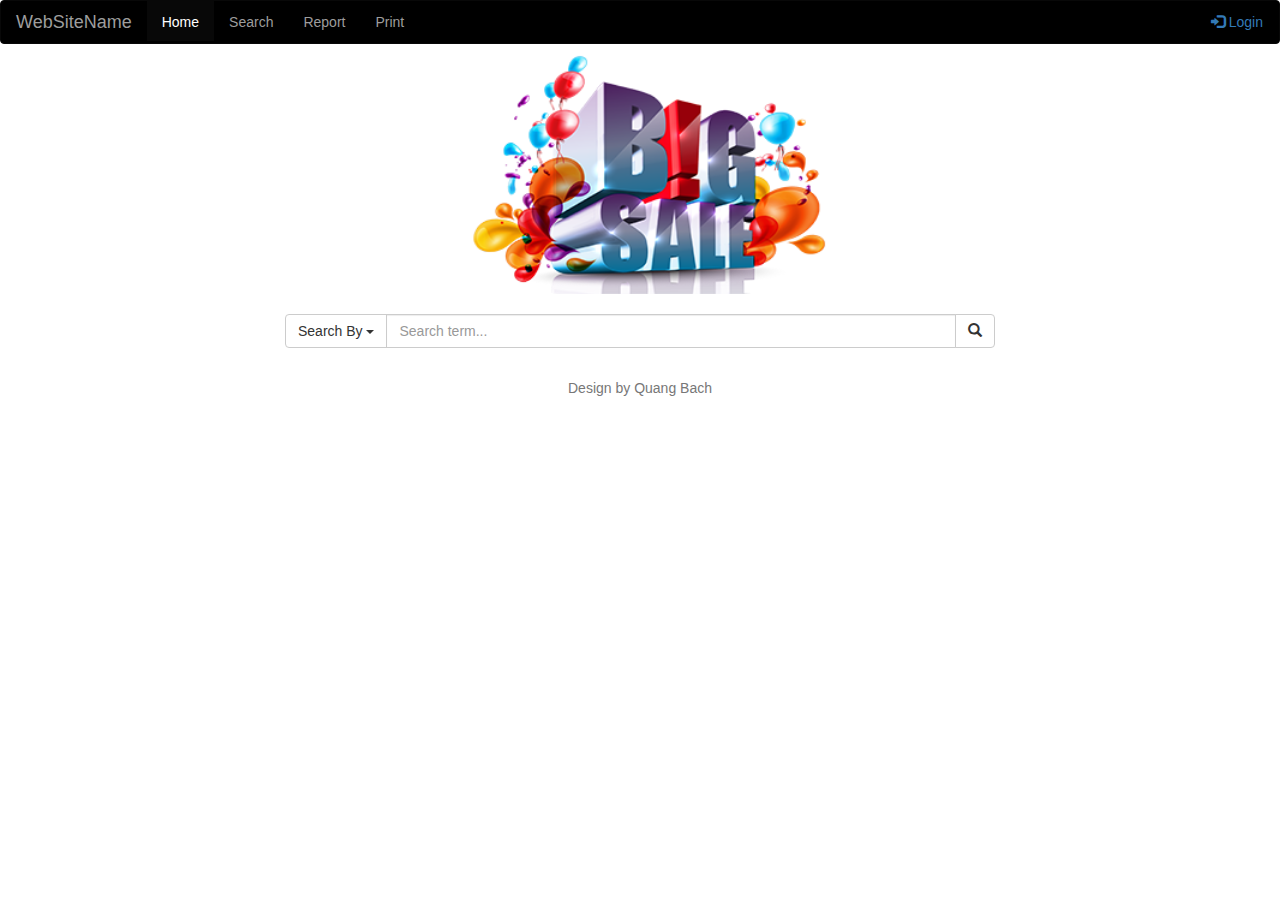
<file: index.html>
<!DOCTYPE html>
<html>
<head>
	<title>Home</title>
	<link rel="stylesheet" type="text/css" href="http://maxcdn.bootstrapcdn.com/bootstrap/3.3.6/css/bootstrap.min.css">
	<link rel="stylesheet" type="text/css" href="css/navbar.css">
	<script type="text/javascript" src="https://ajax.googleapis.com/ajax/libs/jquery/1.12.2/jquery.min.js"></script>
	<script type="text/javascript" src="http://maxcdn.bootstrapcdn.com/bootstrap/3.3.6/js/bootstrap.min.js"></script>
	<script type="text/javascript" src="js/search.js"></script>
	<script type="text/javascript" src="js/main.js"></script>
</head>
<body>
	<header>
		<nav class="navbar navbar-inverse" >

				<div class="navbar-header">
					 <button type="button" class="navbar-toggle" data-toggle="collapse" data-target="#myNavbar">
        				<span class="icon-bar"></span>
       					<span class="icon-bar"></span>
        				<span class="icon-bar"></span>
      				</button>
      				<a class="navbar-brand" href="#">WebSiteName</a>
				</div>
				<div class="collapse navbar-collapse" id="myNavbar">
					<ul class="nav navbar-nav" >
						<li class="active"><a href="/Tuhoc">Home</a></li>
						<li><a href="index.html">Search</a></li>
						<li><a href="#">Report</a></li>
						<li><a href="#">Print</a></li>
					</ul>
					<ul class="nav navbar navbar-right">
						 <li><a href="login.html"><span class="glyphicon glyphicon-log-in"></span> Login</a></li>
					</ul>
				</div>


		</nav>

	</div>

	</header>

	<div class="container">
		<div class="row" >
			<div class="col-xs-4"></div>
			<div class="col-xs-4"><img class="logo" src="khuyen-mai.png"></div>
			<div class="col-xs-4"></div>
		</div>
			<div class="row">


			<div class="col-xs-8 col-xs-offset-2">
		    <div class="input-group search" id="search-panel">
                <div class="input-group-btn search-panel">
                    <button type="button" class="btn btn-default dropdown-toggle" data-toggle="dropdown">
                    	<span id="search_concept">Search By</span> <span class="caret"></span>
                    </button>
                    <ul class="dropdown-menu" role="menu">
                      <li><a href="#contains">By Name</a></li>
                      <li><a href="#its_equal">By Year</a></li>
                      <li><a href="#its_equal">All</a></li>
                    </ul>
                </div>
                <input type="hidden" name="search_param" value="all" id="search_param">
                <input type="text" id="search-text" class="form-control" name="x" placeholder="Search term...">
                <span class="input-group-btn">
                    <button id="search-btn" class="btn btn-default" type="button"><span class="glyphicon glyphicon-search"></span></button>
                </span>
            </div>

		</div>
		<div class="col-xs-2"></div>
	</div>

	</div>
	<footer class="footer">
		<p id = "test"></p>
		<p class="p-footer text-muted"> Design by Quang Bach</p>
	</footer>
</body>
</html>
</file>
<file: css/navbar.css>
.logo{
	height: 250px;
	position: relative;
}
.search{
	padding: 20px;
}
.p-footer{
	text-align: center;
}
.navbar-brand,
.navbar-nav li a{
	line-height: 40px;
	height: 40px;
	padding-top: 1px;
}

.navbar{
	background-color: #000;
	min-height: 40px;
	margin-bottom: 0px;
}
.active{
	background-color: #123456;
}
</file>
